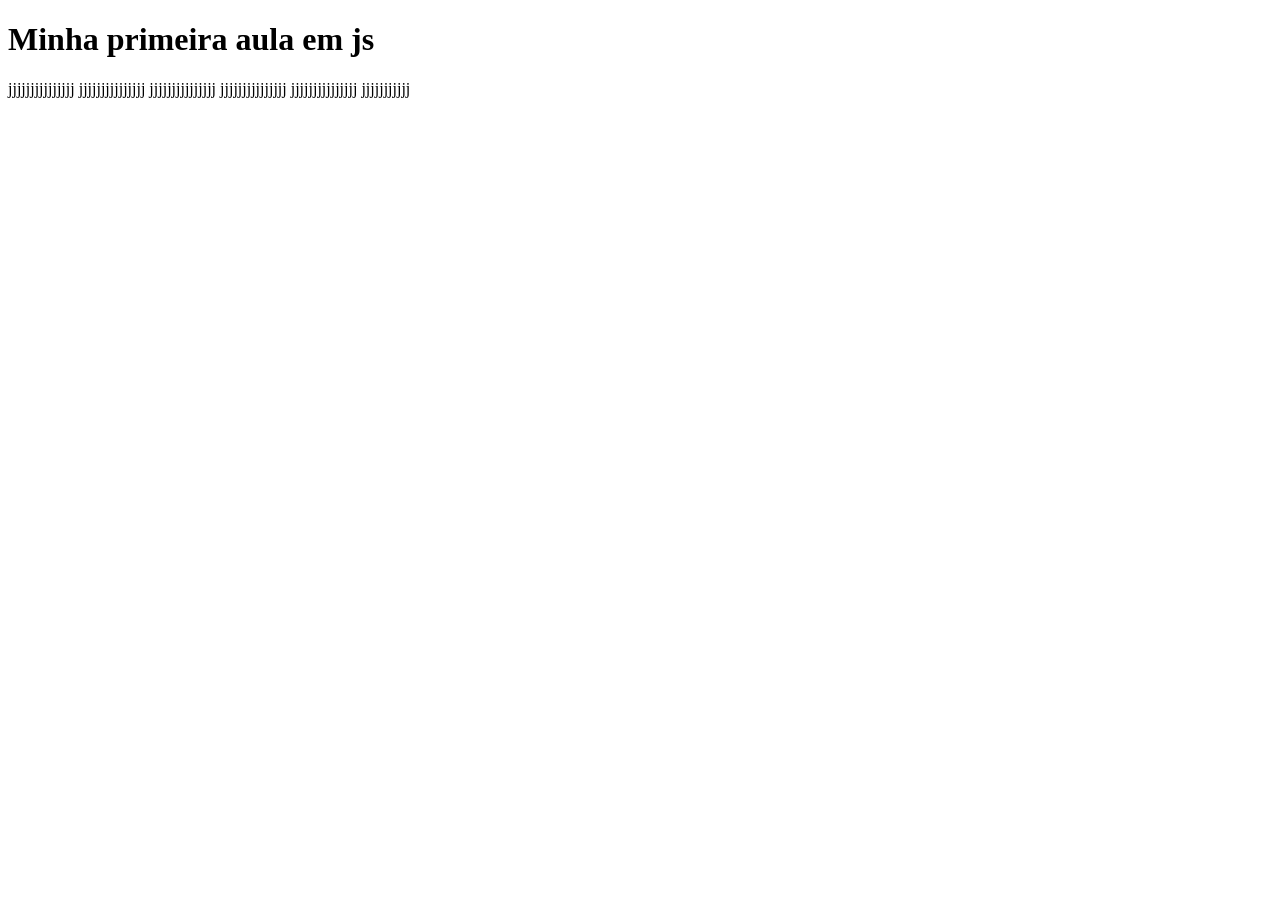
<file: PAM/Aula-1/index.html>
<!DOCTYPE html>
<html lang="en">
<head>
    <meta charset="UTF-8">
    <meta name="viewport" content="width=device-width, initial-scale=1.0">
    <title>Document</title>
</head>
<body>

    <h1 class="titulo">
        Primeira página com JS
    </h1>

    <div id="texto">
        jjjjjjjjjjjjjjj
        jjjjjjjjjjjjjjj
        jjjjjjjjjjjjjjj
        jjjjjjjjjjjjjjj
        jjjjjjjjjjjjjjj
        jjjjjjjjjjj
    </div>

    <script src="./js/script.js" type="module"> </script>
</body>
</html>
</file>
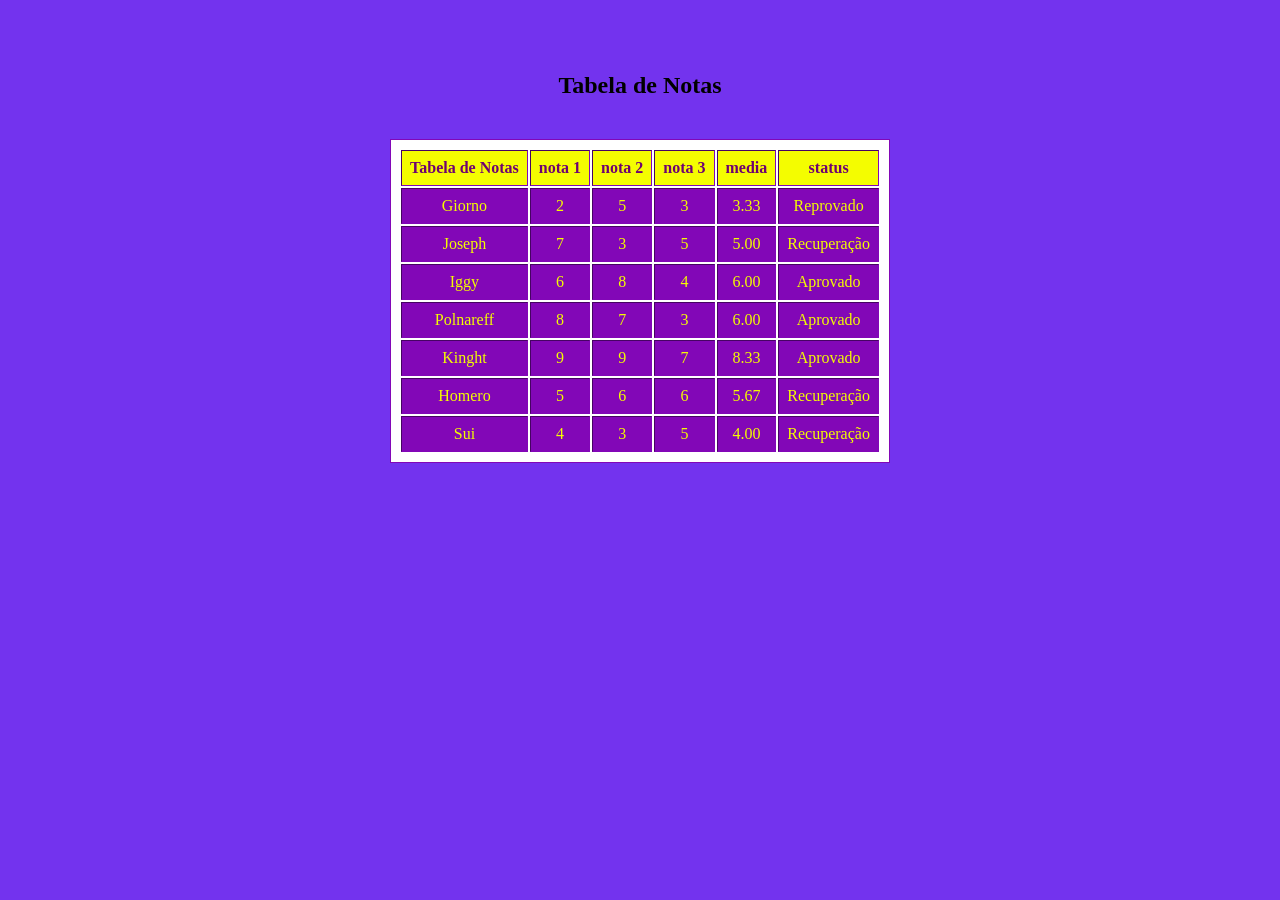
<file: PAM/Praticandu/index.html>
<!DOCTYPE html>
<html lang="pt-BR">

<head>
    <meta charset="UTF-8">
    <title>Tabela de Notas</title>
    <link rel="stylesheet" href="./css/style.css">
</head>

<body>
    <h2>Tabela de Notas</h2>
    <table border="1">
        <thead>
            <tr>
                <th>Tabela de Notas</th>
                <th>nota 1</th>
                <th>nota 2</th>
                <th>nota 3</th>
                <th>media</th>
                <th>status</th>
            </tr>
        </thead>
        <tbody>
            <tr>
                <td>Giorno</td>
                <td>2</td>
                <td>5</td>
                <td>3</td>
                <td>n</td>
                <td>n</td>
            </tr>
            <tr>
                <td>Joseph</td>
                <td>7</td>
                <td>3</td>
                <td>5</td>
                <td>n</td>
                <td>n</td>
            </tr>
            <tr>
                <td>Iggy</td>
                <td>6</td>
                <td>8</td>
                <td>4</td>
                <td>n</td>
                <td>n</td>
            </tr>
            <tr>
                <td>Polnareff</td>
                <td>8</td>
                <td>7</td>
                <td>3</td>
                <td>n</td>
                <td>n</td>
            </tr>
            <tr>
                <td>Kinght</td>
                <td>9</td>
                <td>9</td>
                <td>7</td>
                <td>n</td>
                <td>n</td>
            </tr>
            <tr>
                <td>Homero</td>
                <td>5</td>
                <td>6</td>
                <td>6</td>
                <td>n</td>
                <td>n</td>
            </tr>
            <tr>
                <td>Sui</td>
                <td>4</td>
                <td>3</td>
                <td>5</td>
                <td>n</td>
                <td>n</td>
            </tr>
        </tbody>
    </table>

    <script src="./js/script.js" type="module"></script>

</body>
</html>
</file>
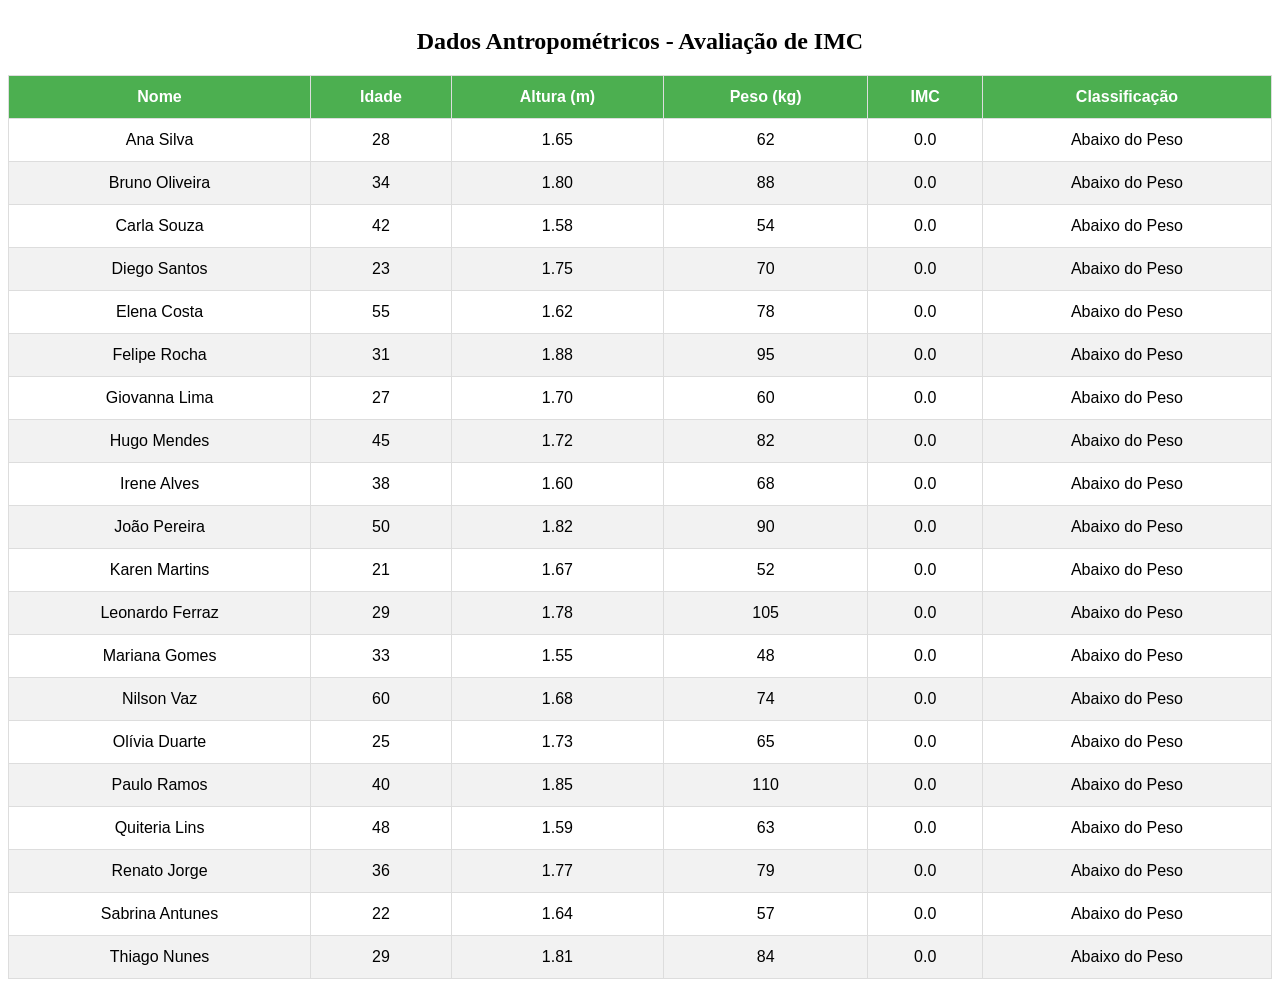
<file: PAM/IMC/projeto_IMC/index.html>
<!DOCTYPE html>
<html lang="pt-br">

<head>
    <meta charset="UTF-8">
    <title>Tabela de IMC e Classificação</title>
    <link rel="stylesheet" href="./css/style.css">
</head>

<body>

    <h2 class="header-title">Dados Antropométricos - Avaliação de IMC</h2>

    <table>
        <thead>
            <tr>
                <th>Nome</th>
                <th>Idade</th>
                <th>Altura (m)</th>
                <th>Peso (kg)</th>
                <th>IMC</th>
                <th>Classificação</th>
            </tr>
        </thead>
        <tbody>
            <tr>
                <td>Ana Silva</td>
                <td>28</td>
                <td>1.65</td>
                <td>62</td>
                <td></td>
                <td></td>
            </tr>
            <tr>
                <td>Bruno Oliveira</td>
                <td>34</td>
                <td>1.80</td>
                <td>88</td>
                <td></td>
                <td></td>
            </tr>
            <tr>
                <td>Carla Souza</td>
                <td>42</td>
                <td>1.58</td>
                <td>54</td>
                <td></td>
                <td></td>
            </tr>
            <tr>
                <td>Diego Santos</td>
                <td>23</td>
                <td>1.75</td>
                <td>70</td>
                <td></td>
                <td></td>
            </tr>
            <tr>
                <td>Elena Costa</td>
                <td>55</td>
                <td>1.62</td>
                <td>78</td>
                <td></td>
                <td></td>
            </tr>
            <tr>
                <td>Felipe Rocha</td>
                <td>31</td>
                <td>1.88</td>
                <td>95</td>
                <td></td>
                <td></td>
            </tr>
            <tr>
                <td>Giovanna Lima</td>
                <td>27</td>
                <td>1.70</td>
                <td>60</td>
                <td></td>
                <td></td>
            </tr>
            <tr>
                <td>Hugo Mendes</td>
                <td>45</td>
                <td>1.72</td>
                <td>82</td>
                <td></td>
                <td></td>
            </tr>
            <tr>
                <td>Irene Alves</td>
                <td>38</td>
                <td>1.60</td>
                <td>68</td>
                <td></td>
                <td></td>
            </tr>
            <tr>
                <td>João Pereira</td>
                <td>50</td>
                <td>1.82</td>
                <td>90</td>
                <td></td>
                <td></td>
            </tr>
            <tr>
                <td>Karen Martins</td>
                <td>21</td>
                <td>1.67</td>
                <td>52</td>
                <td></td>
                <td></td>
            </tr>
            <tr>
                <td>Leonardo Ferraz</td>
                <td>29</td>
                <td>1.78</td>
                <td>105</td>
                <td></td>
                <td></td>
            </tr>
            <tr>
                <td>Mariana Gomes</td>
                <td>33</td>
                <td>1.55</td>
                <td>48</td>
                <td></td>
                <td></td>
            </tr>
            <tr>
                <td>Nilson Vaz</td>
                <td>60</td>
                <td>1.68</td>
                <td>74</td>
                <td></td>
                <td></td>
            </tr>
            <tr>
                <td>Olívia Duarte</td>
                <td>25</td>
                <td>1.73</td>
                <td>65</td>
                <td></td>
                <td></td>
            </tr>
            <tr>
                <td>Paulo Ramos</td>
                <td>40</td>
                <td>1.85</td>
                <td>110</td>
                <td></td>
                <td></td>
            </tr>
            <tr>
                <td>Quiteria Lins</td>
                <td>48</td>
                <td>1.59</td>
                <td>63</td>
                <td></td>
                <td></td>
            </tr>
            <tr>
                <td>Renato Jorge</td>
                <td>36</td>
                <td>1.77</td>
                <td>79</td>
                <td></td>
                <td></td>
            </tr>
            <tr>
                <td>Sabrina Antunes</td>
                <td>22</td>
                <td>1.64</td>
                <td>57</td>
                <td></td>
                <td></td>
            </tr>
            <tr>
                <td>Thiago Nunes</td>
                <td>29</td>
                <td>1.81</td>
                <td>84</td>
                <td></td>
                <td></td>
            </tr>
        </tbody>
    </table>

<script src="./js/script.js" type="module"></script>

</body>
</html>
</file>
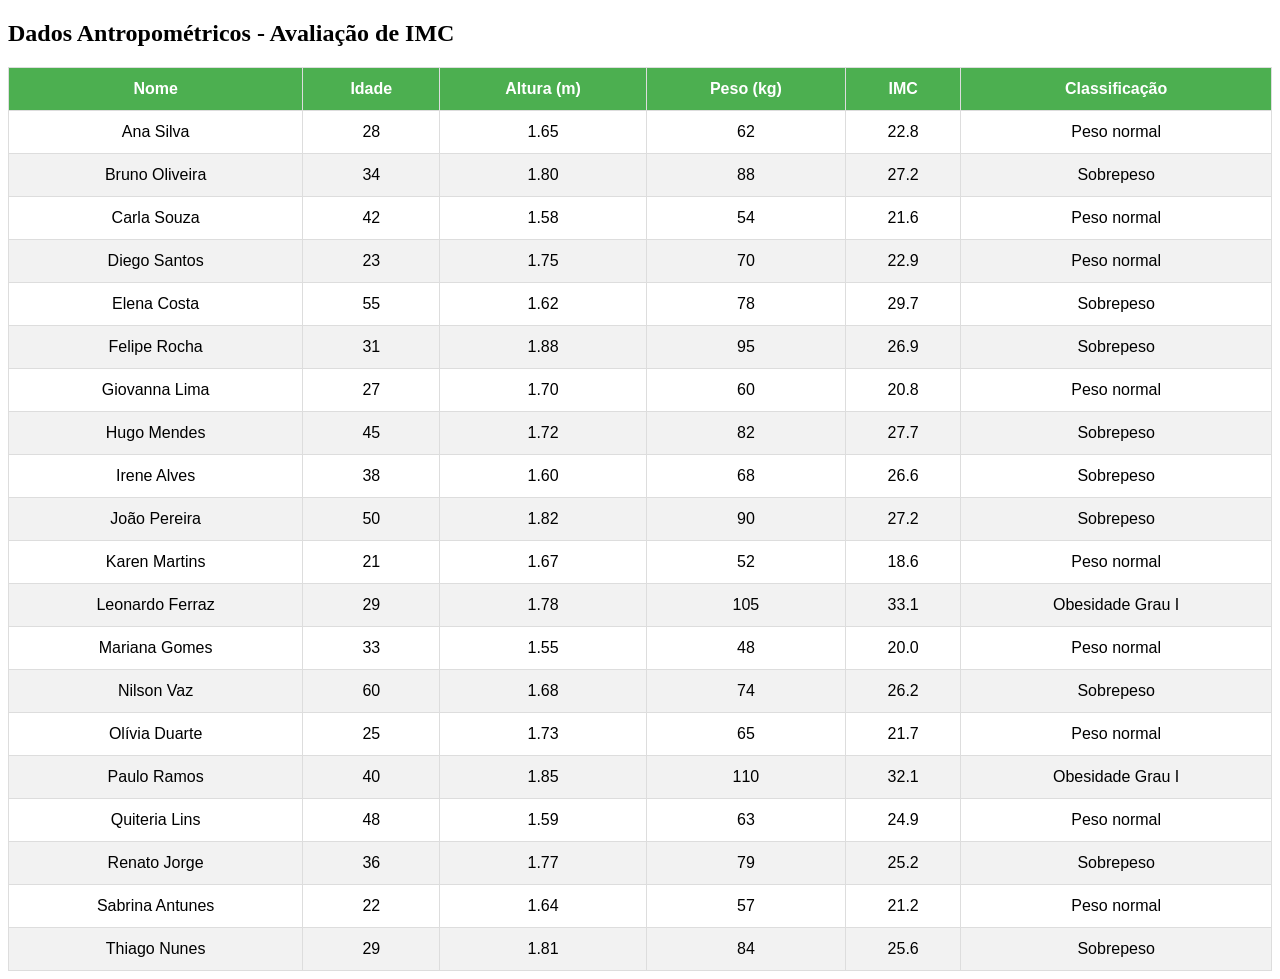
<file: PAM/IMC/projeto_imc_raul/index.html>
<!DOCTYPE html>
<html lang="pt-br">

<head>
    <meta charset="UTF-8">
    <title>Tabela de IMC e Classificação</title>
    <link rel="stylesheet" href="css/style.css">
</head>

<body>

    <h2 class="header-title">Dados Antropométricos - Avaliação de IMC</h2>

    <table>
        <thead>
            <tr>
                <th>Nome</th>
                <th>Idade</th>
                <th class="altura">Altura (m)</th>
                <th class="peso">Peso (kg)</th>
                <th class="imc">IMC</th>
                <th class="classificacao">Classificação</th>
            </tr>
        </thead>
        <tbody>
            <tr>
                <td>Ana Silva</td>
                <td>28</td>
                <td>1.65</td>
                <td>62</td>
                <td></td>
                <td></td>
            </tr>
            <tr>
                <td>Bruno Oliveira</td>
                <td>34</td>
                <td>1.80</td>
                <td>88</td>
                <td></td>
                <td></td>
            </tr>
            <tr>
                <td>Carla Souza</td>
                <td>42</td>
                <td>1.58</td>
                <td>54</td>
                <td></td>
                <td></td>
            </tr>
            <tr>
                <td>Diego Santos</td>
                <td>23</td>
                <td>1.75</td>
                <td>70</td>
                <td></td>
                <td></td>
            </tr>
            <tr>
                <td>Elena Costa</td>
                <td>55</td>
                <td>1.62</td>
                <td>78</td>
                <td></td>
                <td></td>
            </tr>
            <tr>
                <td>Felipe Rocha</td>
                <td>31</td>
                <td>1.88</td>
                <td>95</td>
                <td></td>
                <td></td>
            </tr>
            <tr>
                <td>Giovanna Lima</td>
                <td>27</td>
                <td>1.70</td>
                <td>60</td>
                <td></td>
                <td></td>
            </tr>
            <tr>
                <td>Hugo Mendes</td>
                <td>45</td>
                <td>1.72</td>
                <td>82</td>
                <td></td>
                <td></td>
            </tr>
            <tr>
                <td>Irene Alves</td>
                <td>38</td>
                <td>1.60</td>
                <td>68</td>
                <td></td>
                <td></td>
            </tr>
            <tr>
                <td>João Pereira</td>
                <td>50</td>
                <td>1.82</td>
                <td>90</td>
                <td></td>
                <td></td>
            </tr>
            <tr>
                <td>Karen Martins</td>
                <td>21</td>
                <td>1.67</td>
                <td>52</td>
                <td></td>
                <td></td>
            </tr>
            <tr>
                <td>Leonardo Ferraz</td>
                <td>29</td>
                <td>1.78</td>
                <td>105</td>
                <td></td>
                <td></td>
            </tr>
            <tr>
                <td>Mariana Gomes</td>
                <td>33</td>
                <td>1.55</td>
                <td>48</td>
                <td></td>
                <td></td>
            </tr>
            <tr>
                <td>Nilson Vaz</td>
                <td>60</td>
                <td>1.68</td>
                <td>74</td>
                <td></td>
                <td></td>
            </tr>
            <tr>
                <td>Olívia Duarte</td>
                <td>25</td>
                <td>1.73</td>
                <td>65</td>
                <td></td>
                <td></td>
            </tr>
            <tr>
                <td>Paulo Ramos</td>
                <td>40</td>
                <td>1.85</td>
                <td>110</td>
                <td></td>
                <td></td>
            </tr>
            <tr>
                <td>Quiteria Lins</td>
                <td>48</td>
                <td>1.59</td>
                <td>63</td>
                <td></td>
                <td></td>
            </tr>
            <tr>
                <td>Renato Jorge</td>
                <td>36</td>
                <td>1.77</td>
                <td>79</td>
                <td></td>
                <td></td>
            </tr>
            <tr>
                <td>Sabrina Antunes</td>
                <td>22</td>
                <td>1.64</td>
                <td>57</td>
                <td></td>
                <td></td>
            </tr>
            <tr>
                <td>Thiago Nunes</td>
                <td>29</td>
                <td>1.81</td>
                <td>84</td>
                <td></td>
                <td></td>
            </tr>
        </tbody>
    </table>

    <script type="module" src="./js/main.js"></script>

</body>

</html>
</file>
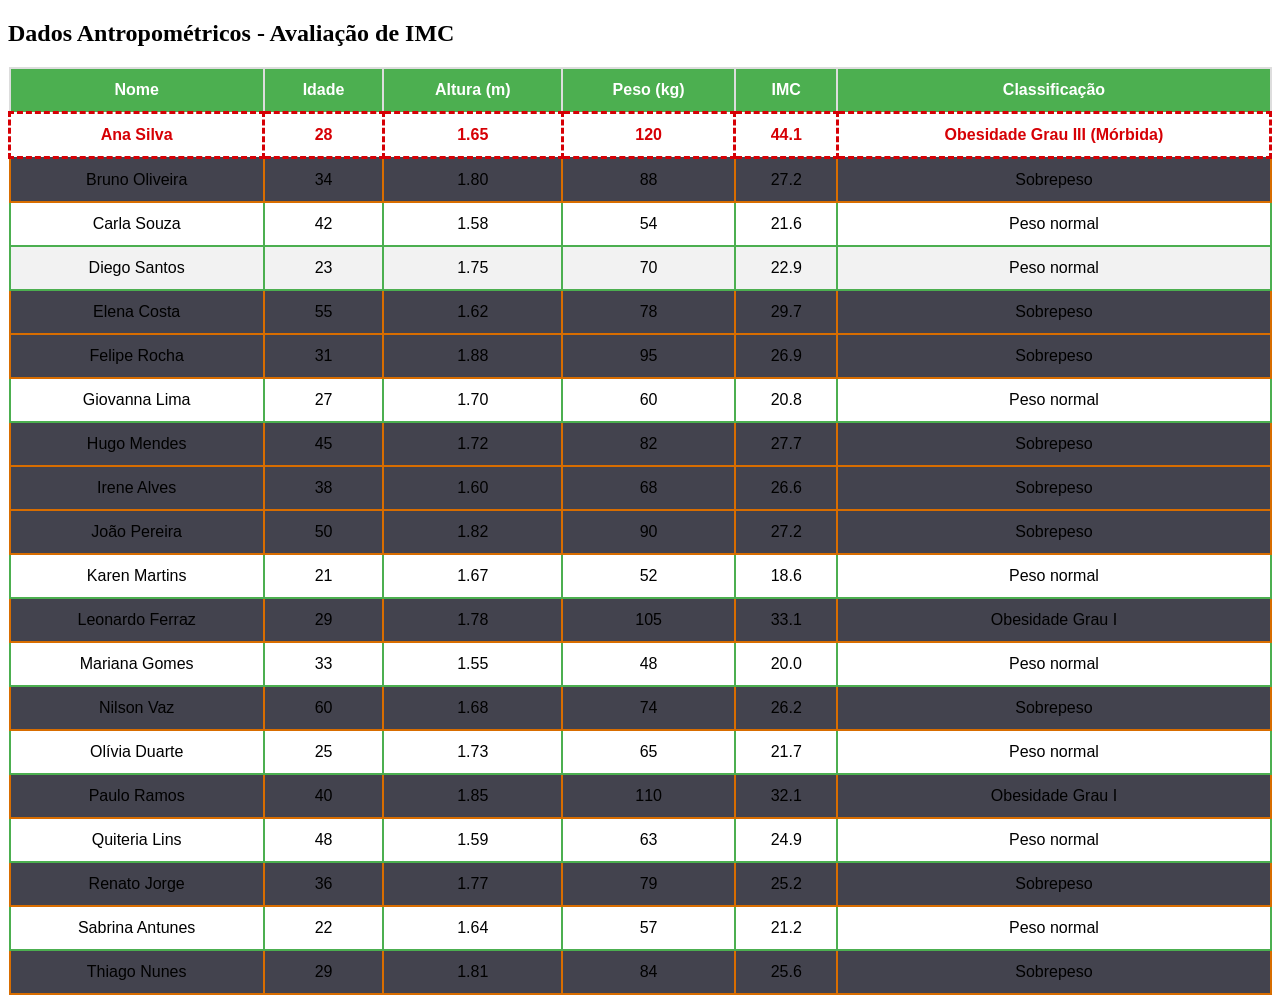
<file: PAM/Raul&Murilo/projeto_imc/index.html>
<!DOCTYPE html>
<html lang="pt-br">

<head>
    <meta charset="UTF-8">
    <title>Tabela de IMC e Classificação</title>
    <link rel="preconnect" href="https://fonts.googleapis.com">
    <link rel="stylesheet" href="css/style.css">
</head>

<body>

    <h2 class="header-title">Dados Antropométricos - Avaliação de IMC</h2>

    <table>
        <thead>
            <tr>
                <th>Nome</th>
                <th>Idade</th>
                <th class="altura">Altura (m)</th>
                <th class="peso">Peso (kg)</th>
                <th class="imc">IMC</th>
                <th class="classificacao">Classificação</th>
            </tr>
        </thead>
        <tbody>
            <tr>
                <td>Ana Silva</td>
                <td>28</td>
                <td>1.65</td>
                <td>120</td>
                <td></td>
                <td></td>
            </tr>
            <tr>
                <td>Bruno Oliveira</td>
                <td>34</td>
                <td>1.80</td>
                <td>88</td>
                <td></td>
                <td></td>
            </tr>
            <tr>
                <td>Carla Souza</td>
                <td>42</td>
                <td>1.58</td>
                <td>54</td>
                <td></td>
                <td></td>
            </tr>
            <tr>
                <td>Diego Santos</td>
                <td>23</td>
                <td>1.75</td>
                <td>70</td>
                <td></td>
                <td></td>
            </tr>
            <tr>
                <td>Elena Costa</td>
                <td>55</td>
                <td>1.62</td>
                <td>78</td>
                <td></td>
                <td></td>
            </tr>
            <tr>
                <td>Felipe Rocha</td>
                <td>31</td>
                <td>1.88</td>
                <td>95</td>
                <td></td>
                <td></td>
            </tr>
            <tr>
                <td>Giovanna Lima</td>
                <td>27</td>
                <td>1.70</td>
                <td>60</td>
                <td></td>
                <td></td>
            </tr>
            <tr>
                <td>Hugo Mendes</td>
                <td>45</td>
                <td>1.72</td>
                <td>82</td>
                <td></td>
                <td></td>
            </tr>
            <tr>
                <td>Irene Alves</td>
                <td>38</td>
                <td>1.60</td>
                <td>68</td>
                <td></td>
                <td></td>
            </tr>
            <tr>
                <td>João Pereira</td>
                <td>50</td>
                <td>1.82</td>
                <td>90</td>
                <td></td>
                <td></td>
            </tr>
            <tr>
                <td>Karen Martins</td>
                <td>21</td>
                <td>1.67</td>
                <td>52</td>
                <td></td>
                <td></td>
            </tr>
            <tr>
                <td>Leonardo Ferraz</td>
                <td>29</td>
                <td>1.78</td>
                <td>105</td>
                <td></td>
                <td></td>
            </tr>
            <tr>
                <td>Mariana Gomes</td>
                <td>33</td>
                <td>1.55</td>
                <td>48</td>
                <td></td>
                <td></td>
            </tr>
            <tr>
                <td>Nilson Vaz</td>
                <td>60</td>
                <td>1.68</td>
                <td>74</td>
                <td></td>
                <td></td>
            </tr>
            <tr>
                <td>Olívia Duarte</td>
                <td>25</td>
                <td>1.73</td>
                <td>65</td>
                <td></td>
                <td></td>
            </tr>
            <tr>
                <td>Paulo Ramos</td>
                <td>40</td>
                <td>1.85</td>
                <td>110</td>
                <td></td>
                <td></td>
            </tr>
            <tr>
                <td>Quiteria Lins</td>
                <td>48</td>
                <td>1.59</td>
                <td>63</td>
                <td></td>
                <td></td>
            </tr>
            <tr>
                <td>Renato Jorge</td>
                <td>36</td>
                <td>1.77</td>
                <td>79</td>
                <td></td>
                <td></td>
            </tr>
            <tr>
                <td>Sabrina Antunes</td>
                <td>22</td>
                <td>1.64</td>
                <td>57</td>
                <td></td>
                <td></td>
            </tr>
            <tr>
                <td>Thiago Nunes</td>
                <td>29</td>
                <td>1.81</td>
                <td>84</td>
                <td></td>
                <td></td>
            </tr>
        </tbody>
    </table>

    <script type="module" src="./js/main.js"></script>

</body>

</html>
</file>
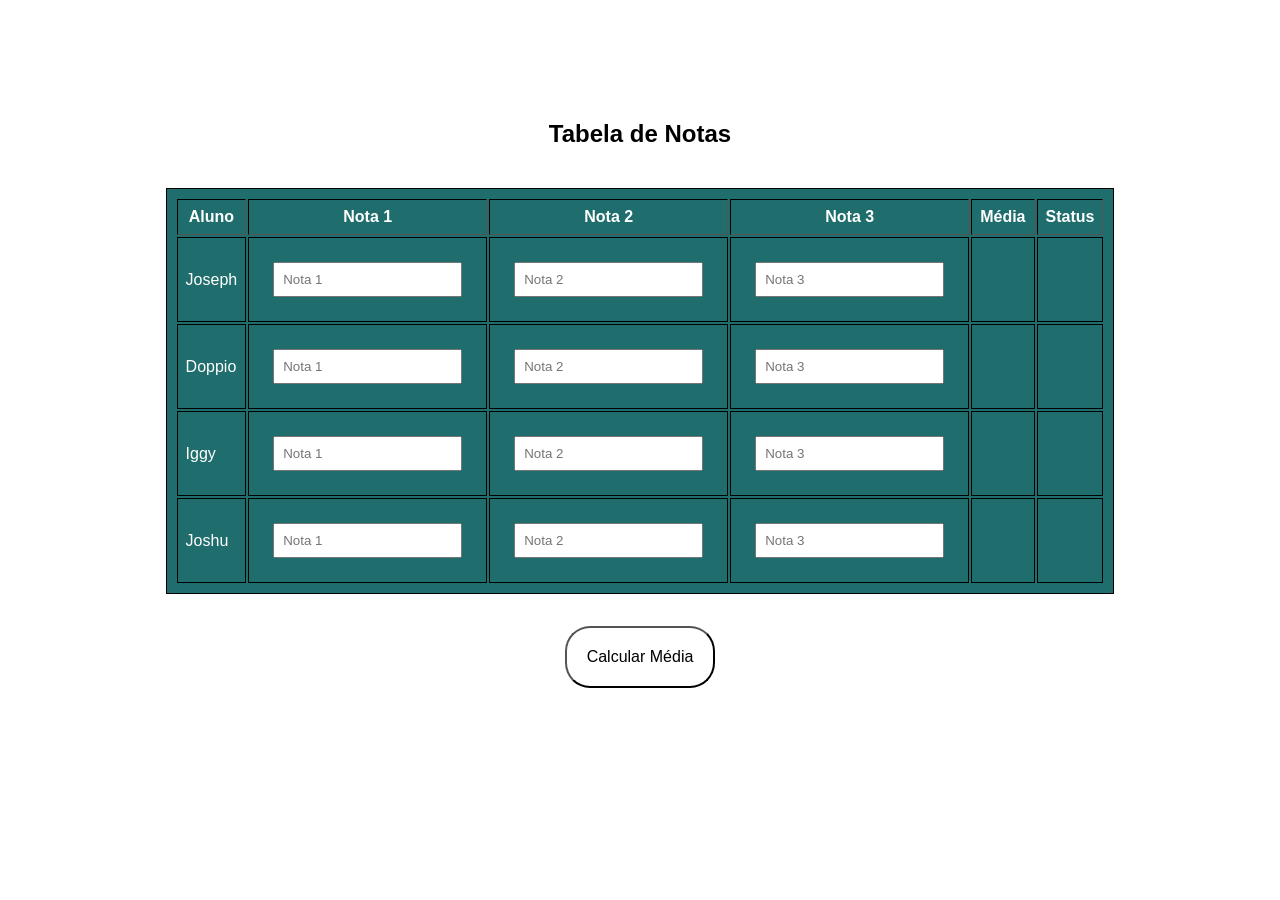
<file: PAM/Raul&Murilo/Tabela de notas/index.html>
<!DOCTYPE html>
<html lang="en">

<head>
  <meta charset="UTF-8">
  <meta name="viewport" content="width=device-width, initial-scale=1.0">
  <link rel="preconnect" href="https://fonts.googleapis.com">
  <link rel="stylesheet" href="./css/style.css">
  <title>Notas de Alunos</title>
</head>

<body>
  <header>
  </header>
  <table border="1">
    <thead>
      <h2> Tabela de Notas </h2>
    </thead>
    <tr>
      <th>Aluno</th>
      <th>Nota 1</th>
      <th>Nota 2</th>
      <th>Nota 3</th>
      <th>Média</th>
      <th>Status</th>
    </tr>
    <tr>
      <td>Joseph</td>
      <td class="nota"><input type="number" placeholder="Nota 1"></td>
      <td class="nota"><input type="number" placeholder="Nota 2"></td>
      <td class="nota"><input type="number" placeholder="Nota 3"></td>
      <td class="media"></td>
      <td class="status"></td>
    </tr>
    <tr>
      <td>Doppio</td>
      <td class="nota"><input type="number" placeholder="Nota 1"></td>
      <td class="nota"><input type="number" placeholder="Nota 2"></td>
      <td class="nota"><input type="number" placeholder="Nota 3"></td>
      <td class="media"></td>
      <td class="status"></td>
    </tr>
    <tr>
      <td>Iggy</td>
      <td class="nota"><input type="number" placeholder="Nota 1"></td>
      <td class="nota"><input type="number" placeholder="Nota 2"></td>
      <td class="nota"><input type="number" placeholder="Nota 3"></td>
      <td class="media"></td>
      <td class="status"></td>
    </tr>
    <tr>
      <td>Joshu</td>
      <td class="nota"><input type="number" placeholder="Nota 1"></td>
      <td class="nota"><input type="number" placeholder="Nota 2"></td>
      <td class="nota"><input type="number" placeholder="Nota 3"></td>
      <td class="media"></td>
      <td class="status"></td>
    </tr>
  </table>
  <button class="botaoCalculo" id="botaoCalculo">Calcular Média</button>
  <script type="module" src="./js/script.js"></script>
</body>

</html>
</file>
<file: PAM/Praticandu/css/style.css>
* {
    font-family: Georgia, 'Times New Roman', Times, serif;
    margin: 1rem;
    padding: 0.5rem;
}

body {
    display: flex;
    flex-direction: column;
    align-items: center;
    justify-content: center;
    background-color: #7333EE;
    text-align: center;
}

header {
    color: #F4FD00;
}

table,
tr {
    width: auto;
    border: 1px solid #8207B7;
    background-color: #ffffff;
}

td {
    width: auto;
    background-color: #8207B7;
    color: #F4FD00;
}

thead th {
    background-color: #F4FD00;
    color: #6e0172;
}

.botaoCalculo {
    background-color: #ffffff;
    border-radius: 20%;
    font-size: 16px;
    padding: 2rem;
}

.botaoCalculo:hover {
    background-color: #F4FD00;
    transition: background-color 0.7s
}
</file>
<file: PAM/IMC/projeto_IMC/css/style.css>
table {
  width: 100%;
  border-collapse: collapse;
  font-family: Arial, sans-serif;
}

th,td {
  border: 1px solid #dddddd;
  text-align: center;
  padding: 12px;
}

th {
  background-color: #4caf50;
  color: white;
}

tr:nth-child(even) {
  background-color: #f2f2f2;
}

tr:hover {
  background-color: #ddd;
}

body {
  display: flex;
  align-items: center;
  justify-content: center;
  flex-direction: column;
}
</file>
<file: PAM/IMC/projeto_imc_raul/css/style.css>
table {
            width: 100%;
            border-collapse: collapse;
            font-family: Arial, sans-serif;
        }
        th, td {
            border: 1px solid #dddddd;
            text-align: center;
            padding: 12px;
        }
        th {
            background-color: #4CAF50;
            color: white;
        }
        tr:nth-child(even) {
            background-color: #f2f2f2;
        }
        tr:hover {
            background-color: #ddd;
        }
</file>
<file: PAM/Raul&Murilo/projeto_imc/css/style.css>
table {
    width: 100%;
    border-collapse: collapse;
    font-family: "Lato", sans-serif;
}

th, td {
    border: 2px solid #dddddd;
    text-align: center;
    padding: 12px;
}

th {
    background-color: #4CAF50;
    color: white;
}

tr:nth-child(even) {
    background-color: #f2f2f2;
}

tr:hover {
    background-color: #ddd;
}

.peso_perigoso {
    font-weight: bold;
    color: #D60005;
}

.peso_perigoso td {
    border: 3px dashed #D60005;
}

.peso_normal td {
    border: 2px solid #4CAF50;
}

.peso_outros td {
    border: 2px solid #D86D00;
    background-color: #43434e;
}
</file>
<file: PAM/Raul&Murilo/Tabela de notas/css/style.css>
* {
    font-family: "Lato", sans-serif;
    margin: 1rem;
    padding: 0.5rem;

}

body {
    display: flex;
    flex-direction: column;
    align-items: center;
    justify-content: center;
    background-color: white
}

table, tr, td {
    color: white;
    border: 1px solid black;
    background-color: #206D6D;
}

.botaoCalculo {
    background-color: white;
    border-radius: 25px;
    font-size: 16px;
    padding: 20px;
    transition: background-color 0.7s
}

.botaoCalculo:hover {
  background-color: #5BD3D3; /* Azul mais escuro no hover */
}
</file>
